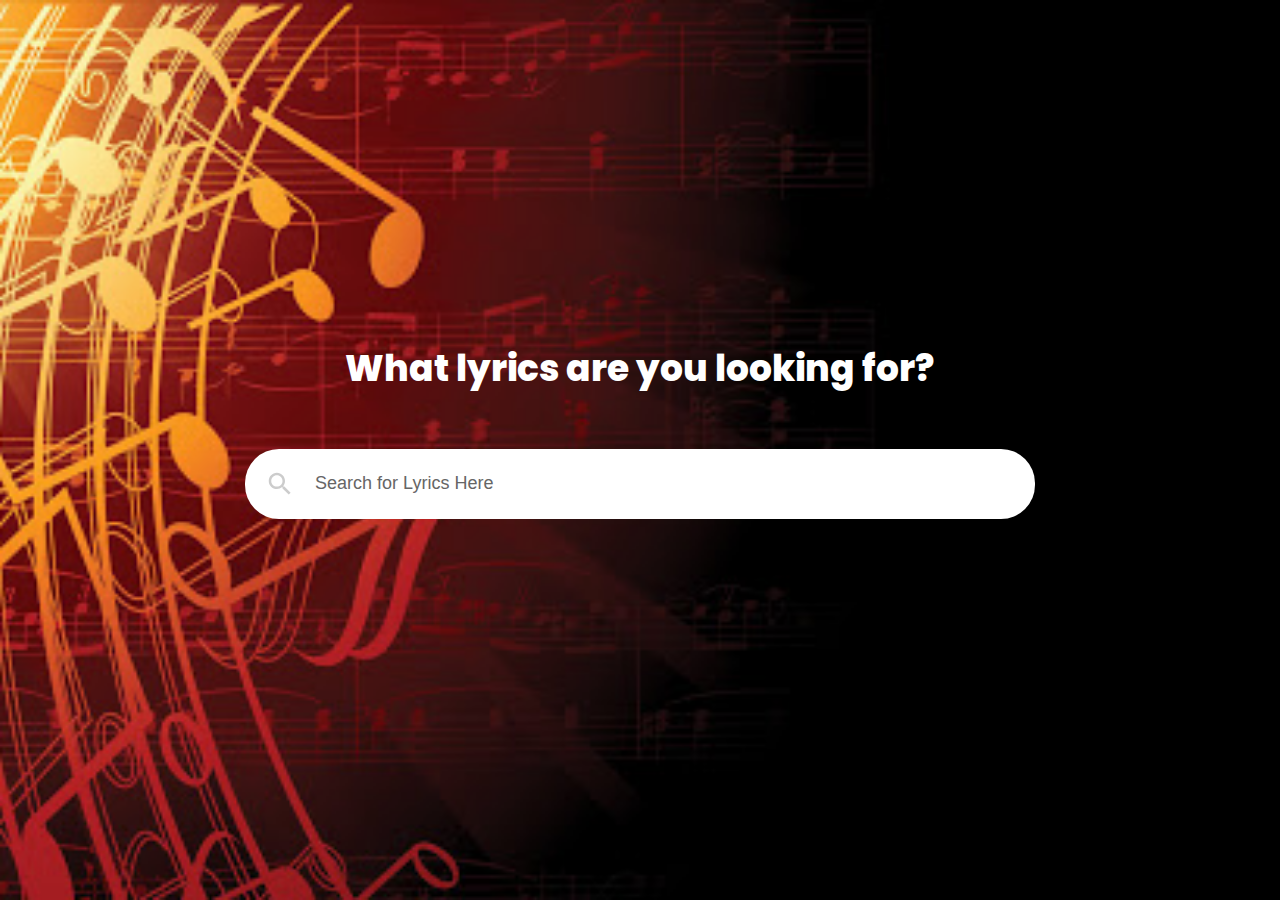
<file: LyricsSearch/index.html>
<html>
  <head>
    <meta http-equiv="Content-Type" content="text/html; charset=UTF-8" />
    <meta name="viewport" content="width=device-width, initial-scale=1" />
    <meta http-equiv="X-UA-Compatible" content="IE=edge" />
    <meta name="author" content="colorlib.com">
    <link href="https://fonts.googleapis.com/css?family=Poppins:400,800" rel="stylesheet" />
    <link href="css/main.css" rel="stylesheet" />
  </head>
  
  <body>
    <div class="s006">
      <form action="http://127.0.0.1:5000/search" method="post">
        <fieldset>
          <legend>What lyrics are you looking for?</legend>
          <div class="inner-form">
            <div class="input-field">
              <button class="btn-search" type="button">
                <svg xmlns="http://www.w3.org/2000/svg" width="24" height="24" viewBox="0 0 24 24">
                  <path d="M15.5 14h-.79l-.28-.27C15.41 12.59 16 11.11 16 9.5 16 5.91 13.09 3 9.5 3S3 5.91 3 9.5 5.91 16 9.5 16c1.61 0 3.09-.59 4.23-1.57l.27.28v.79l5 4.99L20.49 19l-4.99-5zm-6 0C7.01 14 5 11.99 5 9.5S7.01 5 9.5 5 14 7.01 14 9.5 11.99 14 9.5 14z"></path>
                </svg>
              </button>
              <input id="search" type="text" placeholder="" value="Search for Lyrics Here" class="searchTerm" name="searchTerm"/>
          </div>
		</fieldset>
      </form>
    </div>
  </body><!-- This templates was made by Colorlib (https://colorlib.com) -->
</html>
</file>
<file: LyricsSearch/css/main.css>
html {
  line-height: 1.15;
  /* 1 */
  -ms-text-size-adjust: 100%;
  /* 2 */
  -webkit-text-size-adjust: 100%;
  /* 2 */
}

/* Sections
   ========================================================================== */
/**
 * Remove the margin in all browsers (opinionated).
 */
body {
  margin: 0;
}

/**
 * Add the correct display in IE 9-.
 */
article,
aside,
footer,
header,
nav,
section {
  display: block;
}

/**
 * Correct the font size and margin on `h1` elements within `section` and
 * `article` contexts in Chrome, Firefox, and Safari.
 */
h1 {
  font-size: 2em;
  margin: 0.67em 0;
}

/* Grouping content
   ========================================================================== */
/**
 * Add the correct display in IE 9-.
 * 1. Add the correct display in IE.
 */
figcaption,
figure,
main {
  /* 1 */
  display: block;
}

/**
 * Add the correct margin in IE 8.
 */
figure {
  margin: 1em 40px;
}

/**
 * 1. Add the correct box sizing in Firefox.
 * 2. Show the overflow in Edge and IE.
 */
hr {
  box-sizing: content-box;
  /* 1 */
  height: 0;
  /* 1 */
  overflow: visible;
  /* 2 */
}

/**
 * 1. Correct the inheritance and scaling of font size in all browsers.
 * 2. Correct the odd `em` font sizing in all browsers.
 */
pre {
  font-family: monospace, monospace;
  /* 1 */
  font-size: 1em;
  /* 2 */
}

/* Text-level semantics
   ========================================================================== */
/**
 * 1. Remove the gray background on active links in IE 10.
 * 2. Remove gaps in links underline in iOS 8+ and Safari 8+.
 */
a {
  background-color: transparent;
  /* 1 */
  -webkit-text-decoration-skip: objects;
  /* 2 */
}

/**
 * 1. Remove the bottom border in Chrome 57- and Firefox 39-.
 * 2. Add the correct text decoration in Chrome, Edge, IE, Opera, and Safari.
 */
abbr[title] {
  border-bottom: none;
  /* 1 */
  text-decoration: underline;
  /* 2 */
  text-decoration: underline dotted;
  /* 2 */
}

/**
 * Prevent the duplicate application of `bolder` by the next rule in Safari 6.
 */
b,
strong {
  font-weight: inherit;
}

/**
 * Add the correct font weight in Chrome, Edge, and Safari.
 */
b,
strong {
  font-weight: bolder;
}

/**
 * 1. Correct the inheritance and scaling of font size in all browsers.
 * 2. Correct the odd `em` font sizing in all browsers.
 */
code,
kbd,
samp {
  font-family: monospace, monospace;
  /* 1 */
  font-size: 1em;
  /* 2 */
}

/**
 * Add the correct font style in Android 4.3-.
 */
dfn {
  font-style: italic;
}

/**
 * Add the correct background and color in IE 9-.
 */
mark {
  background-color: #ff0;
  color: #000;
}

/**
 * Add the correct font size in all browsers.
 */
small {
  font-size: 80%;
}

/**
 * Prevent `sub` and `sup` elements from affecting the line height in
 * all browsers.
 */
sub,
sup {
  font-size: 75%;
  line-height: 0;
  position: relative;
  vertical-align: baseline;
}

sub {
  bottom: -0.25em;
}

sup {
  top: -0.5em;
}

/* Embedded content
   ========================================================================== */
/**
 * Add the correct display in IE 9-.
 */
audio,
video {
  display: inline-block;
}

/**
 * Add the correct display in iOS 4-7.
 */
audio:not([controls]) {
  display: none;
  height: 0;
}

/**
 * Remove the border on images inside links in IE 10-.
 */
img {
  border-style: none;
}

/**
 * Hide the overflow in IE.
 */
svg:not(:root) {
  overflow: hidden;
}

/* Forms
   ========================================================================== */
/**
 * 1. Change the font styles in all browsers (opinionated).
 * 2. Remove the margin in Firefox and Safari.
 */
button,
input,
optgroup,
select,
textarea {
  font-family: sans-serif;
  /* 1 */
  font-size: 100%;
  /* 1 */
  line-height: 1.15;
  /* 1 */
  margin: 0;
  /* 2 */
}

/**
 * Show the overflow in IE.
 * 1. Show the overflow in Edge.
 */
button,
input {
  /* 1 */
  overflow: visible;
}

/**
 * Remove the inheritance of text transform in Edge, Firefox, and IE.
 * 1. Remove the inheritance of text transform in Firefox.
 */
button,
select {
  /* 1 */
  text-transform: none;
}

/**
 * 1. Prevent a WebKit bug where (2) destroys native `audio` and `video`
 *    controls in Android 4.
 * 2. Correct the inability to style clickable types in iOS and Safari.
 */
button,
html [type="button"],
[type="reset"],
[type="submit"] {
  -webkit-appearance: button;
  /* 2 */
}

/**
 * Remove the inner border and padding in Firefox.
 */
button::-moz-focus-inner,
[type="button"]::-moz-focus-inner,
[type="reset"]::-moz-focus-inner,
[type="submit"]::-moz-focus-inner {
  border-style: none;
  padding: 0;
}

/**
 * Restore the focus styles unset by the previous rule.
 */
button:-moz-focusring,
[type="button"]:-moz-focusring,
[type="reset"]:-moz-focusring,
[type="submit"]:-moz-focusring {
  outline: 1px dotted ButtonText;
}

/**
 * Correct the padding in Firefox.
 */
fieldset {
  padding: 0.35em 0.75em 0.625em;
}

/**
 * 1. Correct the text wrapping in Edge and IE.
 * 2. Correct the color inheritance from `fieldset` elements in IE.
 * 3. Remove the padding so developers are not caught out when they zero out
 *    `fieldset` elements in all browsers.
 */
legend {
  box-sizing: border-box;
  /* 1 */
  color: inherit;
  /* 2 */
  display: table;
  /* 1 */
  max-width: 100%;
  /* 1 */
  padding: 0;
  /* 3 */
  white-space: normal;
  /* 1 */
}

/**
 * 1. Add the correct display in IE 9-.
 * 2. Add the correct vertical alignment in Chrome, Firefox, and Opera.
 */
progress {
  display: inline-block;
  /* 1 */
  vertical-align: baseline;
  /* 2 */
}

/**
 * Remove the default vertical scrollbar in IE.
 */
textarea {
  overflow: auto;
}

/**
 * 1. Add the correct box sizing in IE 10-.
 * 2. Remove the padding in IE 10-.
 */
[type="checkbox"],
[type="radio"] {
  box-sizing: border-box;
  /* 1 */
  padding: 0;
  /* 2 */
}

/**
 * Correct the cursor style of increment and decrement buttons in Chrome.
 */
[type="number"]::-webkit-inner-spin-button,
[type="number"]::-webkit-outer-spin-button {
  height: auto;
}

/**
 * 1. Correct the odd appearance in Chrome and Safari.
 * 2. Correct the outline style in Safari.
 */
[type="search"] {
  -webkit-appearance: textfield;
  /* 1 */
  outline-offset: -2px;
  /* 2 */
}

/**
 * Remove the inner padding and cancel buttons in Chrome and Safari on macOS.
 */
[type="search"]::-webkit-search-cancel-button,
[type="search"]::-webkit-search-decoration {
  -webkit-appearance: none;
}

/**
 * 1. Correct the inability to style clickable types in iOS and Safari.
 * 2. Change font properties to `inherit` in Safari.
 */
::-webkit-file-upload-button {
  -webkit-appearance: button;
  /* 1 */
  font: inherit;
  /* 2 */
}

/* Interactive
   ========================================================================== */
/*
 * Add the correct display in IE 9-.
 * 1. Add the correct display in Edge, IE, and Firefox.
 */
details,
menu {
  display: block;
}

/*
 * Add the correct display in all browsers.
 */
summary {
  display: list-item;
}

/* Scripting
   ========================================================================== */
/**
 * Add the correct display in IE 9-.
 */
canvas {
  display: inline-block;
}

/**
 * Add the correct display in IE.
 */
template {
  display: none;
}

/* Hidden
   ========================================================================== */
/**
 * Add the correct display in IE 10-.
 */
[hidden] {
  display: none;
}

html {
  height: 100%;
}

fieldset {
  margin: 0;
  padding: 0;
  -webkit-margin-start: 0;
  -webkit-margin-end: 0;
  -webkit-padding-before: 0;
  -webkit-padding-start: 0;
  -webkit-padding-end: 0;
  -webkit-padding-after: 0;
  border: 0;
}

legend {
  margin: 0;
  padding: 0;
  display: block;
  -webkit-padding-start: 0;
  -webkit-padding-end: 0;
}

/*===============================
=            Choices            =
===============================*/
.choices {
  position: relative;
  margin-bottom: 24px;
  font-size: 16px;
}

.choices:focus {
  outline: none;
}

.choices:last-child {
  margin-bottom: 0;
}

.choices.is-disabled .choices__inner, .choices.is-disabled .choices__input {
  background-color: #EAEAEA;
  cursor: not-allowed;
  -webkit-user-select: none;
     -moz-user-select: none;
      -ms-user-select: none;
          user-select: none;
}

.choices.is-disabled .choices__item {
  cursor: not-allowed;
}

.choices[data-type*="select-one"] {
  cursor: pointer;
}

.choices[data-type*="select-one"] .choices__inner {
  padding-bottom: 7.5px;
}

.choices[data-type*="select-one"] .choices__input {
  display: block;
  width: 100%;
  padding: 10px;
  border-bottom: 1px solid #DDDDDD;
  background-color: #FFFFFF;
  margin: 0;
}

.choices[data-type*="select-one"] .choices__button {
  background-image: url("../../icons/cross-inverse.svg");
  padding: 0;
  background-size: 8px;
  height: 100%;
  position: absolute;
  top: 50%;
  right: 0;
  margin-top: -10px;
  margin-right: 25px;
  height: 20px;
  width: 20px;
  border-radius: 10em;
  opacity: .5;
}

.choices[data-type*="select-one"] .choices__button:hover, .choices[data-type*="select-one"] .choices__button:focus {
  opacity: 1;
}

.choices[data-type*="select-one"] .choices__button:focus {
  box-shadow: 0px 0px 0px 2px #00BCD4;
}

.choices[data-type*="select-one"]:after {
  content: "";
  height: 0;
  width: 0;
  border-style: solid;
  border-color: #333333 transparent transparent transparent;
  border-width: 5px;
  position: absolute;
  right: 11.5px;
  top: 50%;
  margin-top: -2.5px;
  pointer-events: none;
}

.choices[data-type*="select-one"].is-open:after {
  border-color: transparent transparent #333333 transparent;
  margin-top: -7.5px;
}

.choices[data-type*="select-one"][dir="rtl"]:after {
  left: 11.5px;
  right: auto;
}

.choices[data-type*="select-one"][dir="rtl"] .choices__button {
  right: auto;
  left: 0;
  margin-left: 25px;
  margin-right: 0;
}

.choices[data-type*="select-multiple"] .choices__inner, .choices[data-type*="text"] .choices__inner {
  cursor: text;
}

.choices[data-type*="select-multiple"] .choices__button, .choices[data-type*="text"] .choices__button {
  position: relative;
  display: inline-block;
  margin-top: 0;
  margin-right: -4px;
  margin-bottom: 0;
  margin-left: 8px;
  padding-left: 16px;
  border-left: 1px solid #008fa1;
  background-image: url("../../icons/cross.svg");
  background-size: 8px;
  width: 8px;
  line-height: 1;
  opacity: .75;
}

.choices[data-type*="select-multiple"] .choices__button:hover, .choices[data-type*="select-multiple"] .choices__button:focus, .choices[data-type*="text"] .choices__button:hover, .choices[data-type*="text"] .choices__button:focus {
  opacity: 1;
}

.choices__inner {
  display: inline-block;
  vertical-align: top;
  width: 100%;
  background-color: #f9f9f9;
  padding: 7.5px 7.5px 3.75px;
  border: 1px solid #DDDDDD;
  border-radius: 2.5px;
  font-size: 14px;
  min-height: 44px;
  overflow: hidden;
}

.is-focused .choices__inner, .is-open .choices__inner {
  border-color: #b7b7b7;
}

.is-open .choices__inner {
  border-radius: 2.5px 2.5px 0 0;
}

.is-flipped.is-open .choices__inner {
  border-radius: 0 0 2.5px 2.5px;
}

.choices__list {
  margin: 0;
  padding-left: 0;
  list-style: none;
}

.choices__list--single {
  display: inline-block;
  padding: 4px 16px 4px 4px;
  width: 100%;
}

[dir="rtl"] .choices__list--single {
  padding-right: 4px;
  padding-left: 16px;
}

.choices__list--single .choices__item {
  width: 100%;
}

.choices__list--multiple {
  display: inline;
}

.choices__list--multiple .choices__item {
  display: inline-block;
  vertical-align: middle;
  border-radius: 20px;
  padding: 4px 10px;
  font-size: 12px;
  font-weight: 500;
  margin-right: 3.75px;
  margin-bottom: 3.75px;
  background-color: #00BCD4;
  border: 1px solid #00a5bb;
  color: #FFFFFF;
  word-break: break-all;
}

.choices__list--multiple .choices__item[data-deletable] {
  padding-right: 5px;
}

[dir="rtl"] .choices__list--multiple .choices__item {
  margin-right: 0;
  margin-left: 3.75px;
}

.choices__list--multiple .choices__item.is-highlighted {
  background-color: #00a5bb;
  border: 1px solid #008fa1;
}

.is-disabled .choices__list--multiple .choices__item {
  background-color: #aaaaaa;
  border: 1px solid #919191;
}

.choices__list--dropdown {
  display: none;
  z-index: 1;
  position: absolute;
  width: 100%;
  background-color: #FFFFFF;
  border: 1px solid #DDDDDD;
  top: 100%;
  margin-top: -1px;
  border-bottom-left-radius: 2.5px;
  border-bottom-right-radius: 2.5px;
  overflow: hidden;
  word-break: break-all;
}

.choices__list--dropdown.is-active {
  display: block;
}

.is-open .choices__list--dropdown {
  border-color: #b7b7b7;
}

.is-flipped .choices__list--dropdown {
  top: auto;
  bottom: 100%;
  margin-top: 0;
  margin-bottom: -1px;
  border-radius: .25rem .25rem 0 0;
}

.choices__list--dropdown .choices__list {
  position: relative;
  max-height: 300px;
  overflow: auto;
  -webkit-overflow-scrolling: touch;
  will-change: scroll-position;
}

.choices__list--dropdown .choices__item {
  position: relative;
  padding: 10px;
  font-size: 14px;
}

[dir="rtl"] .choices__list--dropdown .choices__item {
  text-align: right;
}

@media (min-width: 640px) {
  .choices__list--dropdown .choices__item--selectable {
    padding-right: 100px;
  }
  .choices__list--dropdown .choices__item--selectable:after {
    content: attr(data-select-text);
    font-size: 12px;
    opacity: 0;
    position: absolute;
    right: 10px;
    top: 50%;
    transform: translateY(-50%);
  }
  [dir="rtl"] .choices__list--dropdown .choices__item--selectable {
    text-align: right;
    padding-left: 100px;
    padding-right: 10px;
  }
  [dir="rtl"] .choices__list--dropdown .choices__item--selectable:after {
    right: auto;
    left: 10px;
  }
}

.choices__list--dropdown .choices__item--selectable.is-highlighted {
  background-color: #f2f2f2;
}

.choices__list--dropdown .choices__item--selectable.is-highlighted:after {
  opacity: .5;
}

.choices__item {
  cursor: default;
}

.choices__item--selectable {
  cursor: pointer;
}

.choices__item--disabled {
  cursor: not-allowed;
  -webkit-user-select: none;
     -moz-user-select: none;
      -ms-user-select: none;
          user-select: none;
  opacity: .5;
}

.choices__heading {
  font-weight: 600;
  font-size: 12px;
  padding: 10px;
  border-bottom: 1px solid #f7f7f7;
  color: gray;
}

.choices__button {
  text-indent: -9999px;
  -webkit-appearance: none;
  -moz-appearance: none;
       appearance: none;
  border: 0;
  background-color: transparent;
  background-repeat: no-repeat;
  background-position: center;
  cursor: pointer;
}

.choices__button:focus {
  outline: none;
}

.choices__input {
  display: inline-block;
  vertical-align: baseline;
  background-color: #f9f9f9;
  font-size: 14px;
  margin-bottom: 5px;
  border: 0;
  border-radius: 0;
  max-width: 100%;
  padding: 4px 0 4px 2px;
}

.choices__input:focus {
  outline: 0;
}

[dir="rtl"] .choices__input {
  padding-right: 2px;
  padding-left: 0;
}

.choices__placeholder {
  opacity: .5;
}

/*=====  End of Choices  ======*/
* {
  box-sizing: border-box;
}

.s006 {
  min-height: 100vh;
  display: -ms-flexbox;
  display: flex;
  -ms-flex-pack: center;
      justify-content: center;
  -ms-flex-align: center;
      align-items: center;
  font-family: 'Poppins', sans-serif;
  background: url("../images/home.jpg"); height:300px;
  background-size: cover;
  background-position: center center;
  padding: 15px;
}

.s006 form {
  width: 100%;
  max-width: 790px;
}

.s006 form legend {
  font-size: 36px;
  color: #fff;
  font-weight: 800;
  text-align: center;
  margin-bottom: 59px;
}

.s006 form .inner-form {
  width: 100%;
  margin-bottom: 17px;
}

.s006 form .inner-form .input-field {
  height: 70px;
  width: 100%;
  position: relative;
}

.s006 form .inner-form .input-field input {
  height: 100%;
  width: 100%;
  background: transparent;
  border: 0;
  background: #fff;
  display: block;
  width: 100%;
  padding: 10px 32px 10px 70px;
  font-size: 18px;
  color: #666;
  border-radius: 34px;
}

.s006 form .inner-form .input-field input.placeholder {
  color: #ccc;
  font-size: 18px;
}

.s006 form .inner-form .input-field input:-moz-placeholder {
  color: #ccc;
  font-size: 18px;
}

.s006 form .inner-form .input-field input::-webkit-input-placeholder {
  color: #ccc;
  font-size: 18px;
}

.s006 form .inner-form .input-field input:hover, .s006 form .inner-form .input-field input:focus {
  box-shadow: none;
  outline: 0;
}

.s006 form .inner-form .input-field .btn-search {
  width: 70px;
  display: -ms-flexbox;
  display: flex;
  -ms-flex-align: center;
      align-items: center;
  position: absolute;
  left: 0;
  height: 100%;
  background: transparent;
  border: 0;
  padding: 0;
  cursor: pointer;
  display: flex;
  -ms-flex-pack: center;
      justify-content: center;
  align-items: center;
}

.s006 form .inner-form .input-field .btn-search svg {
  fill: #ccc;
  width: 30px;
  height: 30px;
  transition: all .2s ease-out, color .2s ease-out;
}

.s006 form .inner-form .input-field .btn-search:hover, .s006 form .inner-form .input-field .btn-search:focus {
  outline: 0;
  box-shadow: none;
}

.s006 form .inner-form .input-field .btn-search:hover svg, .s006 form .inner-form .input-field .btn-search:focus svg {
  fill: #666;
}

.s006 form .suggestion-wrap {
  padding: 0 15px;
}

.s006 form .suggestion-wrap span {
  font-size: 14px;
  font-family: 'Helvetica', sans-serif;
  display: inline-block;
  background: rgba(0, 0, 0, 0.6);
  padding: 0 15px;
  line-height: 32px;
  color: #fff;
  border-radius: 16px;
  margin-right: 10px;
  margin-bottom: 10px;
}

@media screen and (max-width: 767px) {
  .s006 form .inner-form .input-field {
    margin-bottom: 20px;
    height: 50px;
  }
  .s006 form .inner-form .input-field input {
    padding-left: 55px;
    font-size: 16px;
  }
  .s006 form .inner-form .input-field .btn-search svg {
    width: 26px;
    height: 26px;
  }
}
</file>
